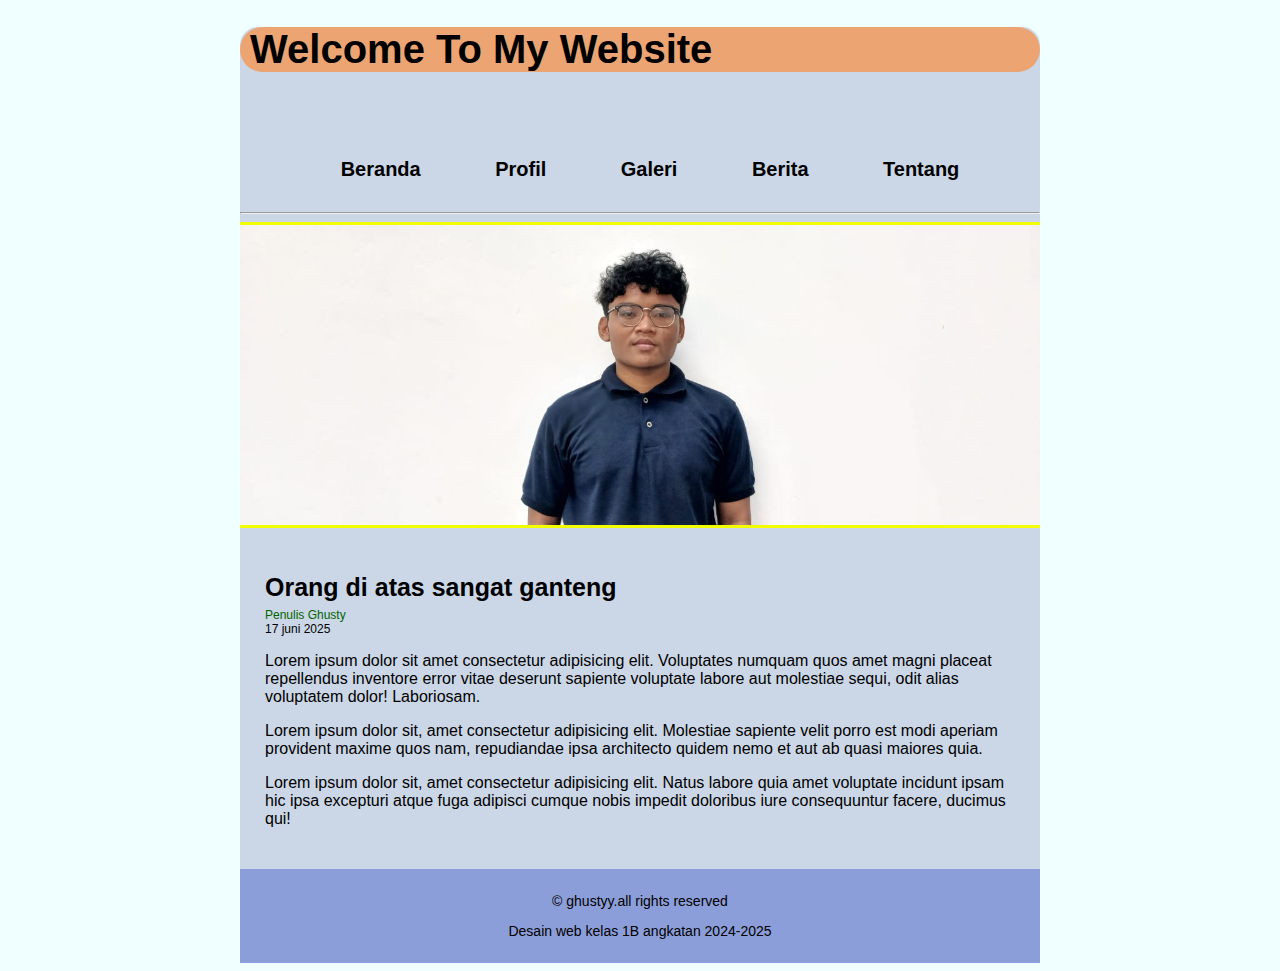
<file: index.html>
<!DOCTYPE html>
<html lang="en">
<head>
    <meta charset="UTF-8">
    <meta name="viewport" content="width=device-width, initial-scale=1.0">
    <title>Beranda</title>
    <link rel="stylesheet" href="stylee.css">

</head>
<body>
   <div class="container">
    <div class="header">
        <h1 class="judul"><a href="">Welcome To My Website</a></h1><br>
        <ul>
            <li> <a href="index.html">Beranda</a></li>
            <li> <a href="profill.html">Profil</a></li>
            <li> <a href="galeri.html">Galeri</a></li>
            <li> <a href="berita.html">Berita</a></li>
            <li> <a href="tentang.html">Tentang</a></li>
        </ul>
    </div>
    <hr>
    <div class="gambar"></div>
    <div class="content">
        <h2 class="judul2">Orang di atas sangat ganteng</h2>
        <p class="penulis"><a href="" >Penulis Ghusty </a><br>17 juni 2025</p>
        <p class="lorem">Lorem ipsum dolor sit amet consectetur adipisicing elit. Voluptates numquam quos amet magni placeat repellendus inventore error vitae deserunt sapiente voluptate labore aut molestiae sequi, odit alias voluptatem dolor! Laboriosam.</p>
        <p class="lorem"> Lorem ipsum dolor sit, amet consectetur adipisicing elit. Molestiae sapiente velit porro est modi aperiam provident maxime quos nam, repudiandae ipsa architecto quidem nemo et aut ab quasi maiores quia.</p>
        <p class="lorem">Lorem ipsum dolor sit, amet consectetur adipisicing elit. Natus labore quia amet voluptate incidunt ipsam hic ipsa excepturi atque fuga adipisci cumque nobis impedit doloribus iure consequuntur facere, ducimus qui!</p>
    </div>
    <div class="footer">
        <p>&copy; ghustyy.all rights reserved</p>
        <p>Desain web kelas 1B angkatan 2024-2025 </p>
    </div>
   </div> 
   
</body>
</html>
</file>
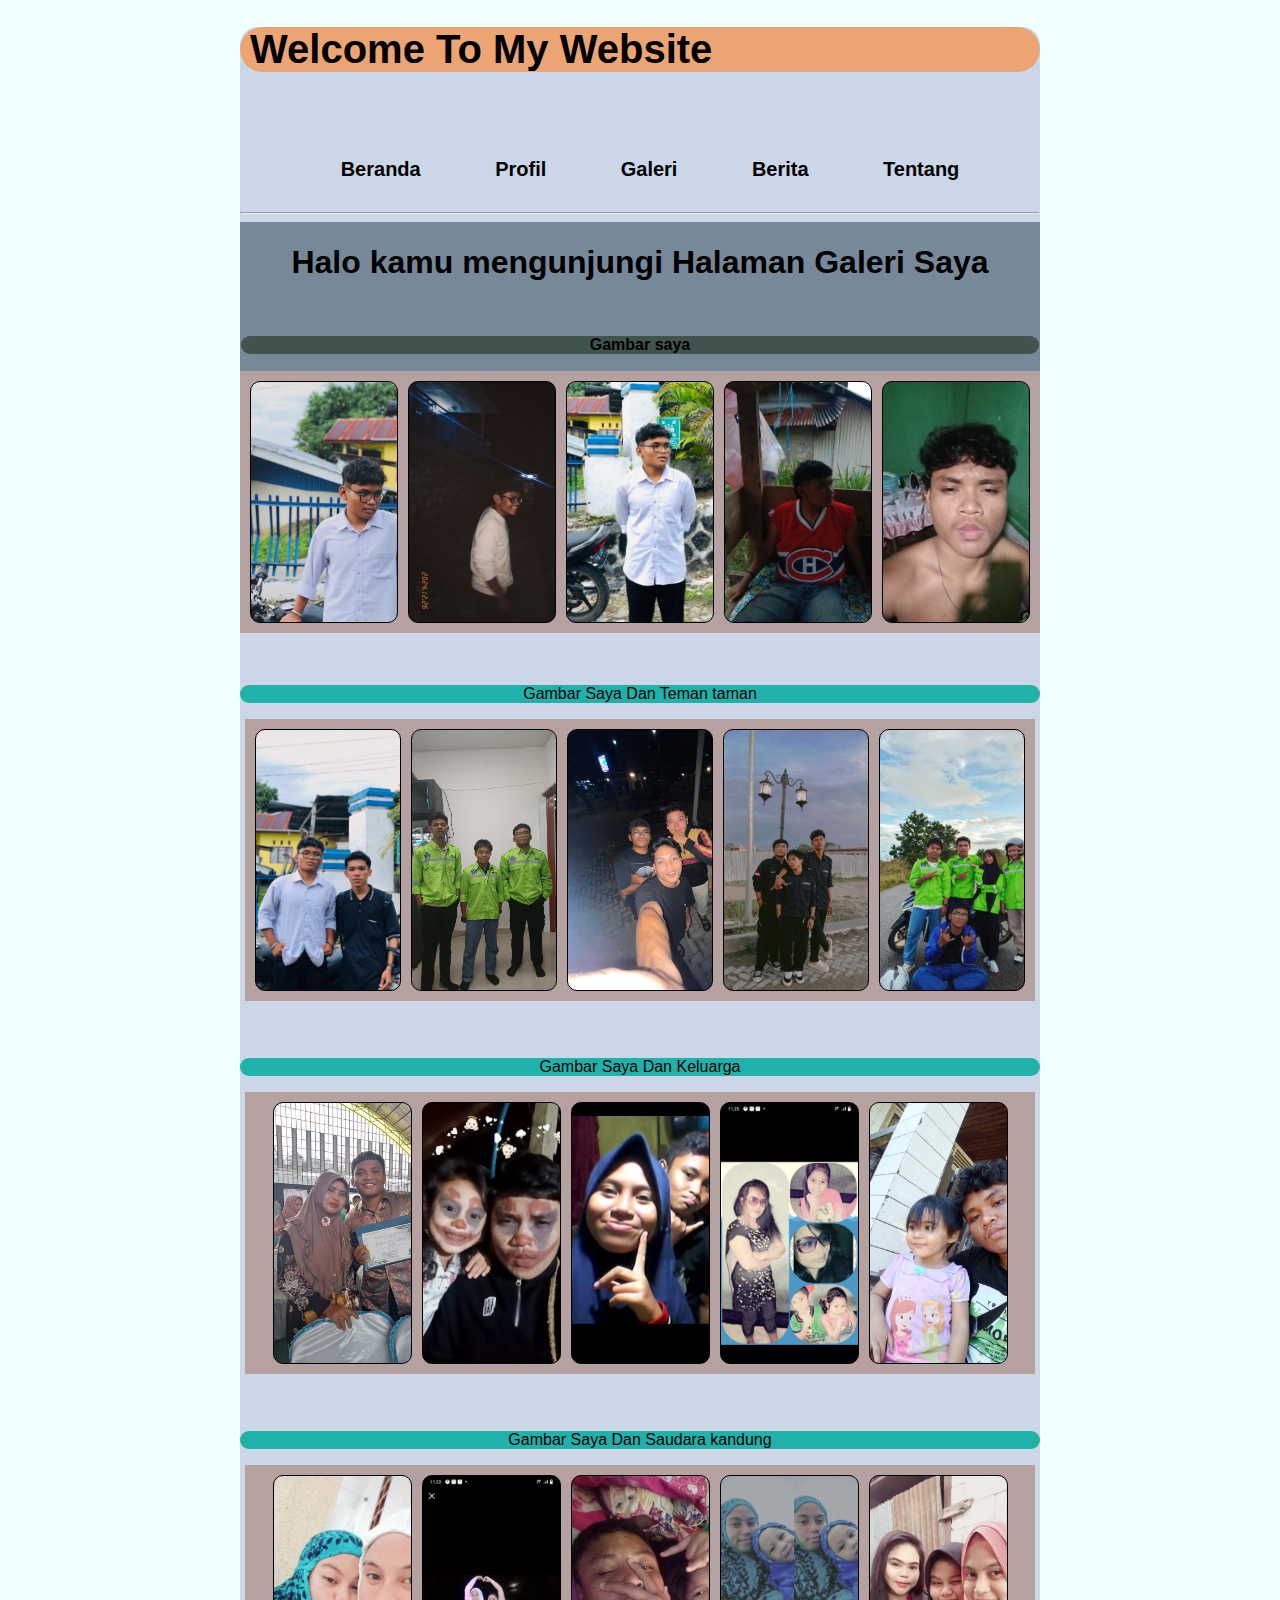
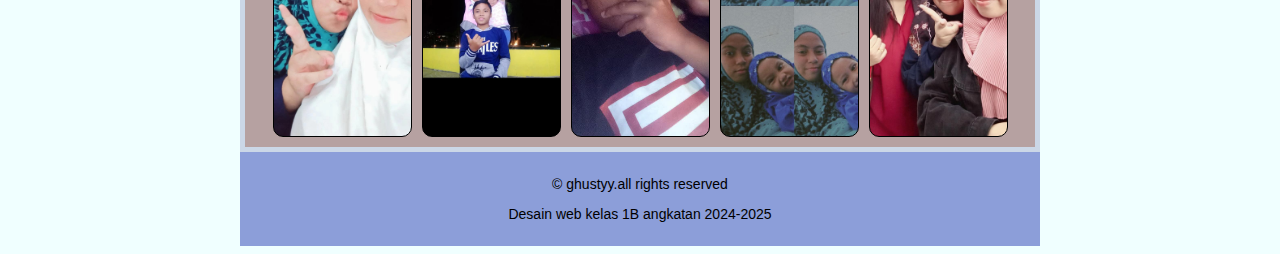
<file: galeri.html>
<!DOCTYPE html>
<html lang="en">
<head>
    <meta charset="UTF-8">
    <meta name="viewport" content="width=device-width, initial-scale=1.0">
    <title>Galeri</title>
    <link rel="stylesheet" href="stylee.css">
</head>
<body>
     <!-- div pertama -->
    <div class="container">
        <!-- div ke2 -->
    <div class="header">
        <h1 class="judul"><a href="">Welcome To My Website</a></h1><br>
        <ul>
            <li> <a href="index.html">Beranda</a></li>
            <li> <a href="profill.html">Profil</a></li>
            <li> <a href="galeri.html">Galeri</a></li>
            <li> <a href="berita.html">Berita</a></li>
            <li> <a href="tentang.html">Tentang</a></li>
        </ul>
    </div>
    <hr>
    <div class="isigaleri">
        <h1>Halo kamu mengunjungi Halaman Galeri Saya</h1>
        <br>
        <p style="background-color: rgb(65, 83, 79); border-radius: 100px;"><b>Gambar saya</b></p>
    </div>
    <div class="containerfoto">
    <div class="fotosaya1"></div>
    <div class="fotosaya2"></div>
    <div class="fotosaya3"></div>
    <div class="fotosaya4"></div>
    <div class="fotosaya5"></div>
    </div>
    <br><br>
    <p style="background-color:lightseagreen ; border-radius: 100px;">Gambar Saya Dan Teman taman</p>
        <div class="containerfoto2">
    <div class="fototeman1"></div>
    <div class="fototeman2"></div>
    <div class="fototeman3"></div>
    <div class="fototeman4"></div>
    <div class="fototeman5"></div>
    </div>
    <br><br>
    <p style="background-color:lightseagreen ; border-radius: 100px;">Gambar Saya Dan Keluarga</p>
        <div class="containerfoto2">
    <div class="fotokeluarga1"></div>
    <div class="fotokeluarga2"></div>
    <div class="fotokeluarga3"></div>
    <div class="fotokeluarga4"></div>
    <div class="fotokeluarga5"></div>
    </div>
    <br><br>
     <p style="background-color:lightseagreen ; border-radius: 100px;">Gambar Saya Dan Saudara kandung</p>
        <div class="containerfoto2">
    <div class="fotokandung1"></div>
    <div class="fotokandung2"></div>
    <div class="fotokandung3"></div>
    <div class="fotokandung4"></div>
    <div class="fotokandung5"></div>
    </div>
    <div class="footer">
        <p>&copy; ghustyy.all rights reserved</p>
        <p>Desain web kelas 1B angkatan 2024-2025 </p>
    </div>
    </div>
</body>
</html>
</file>
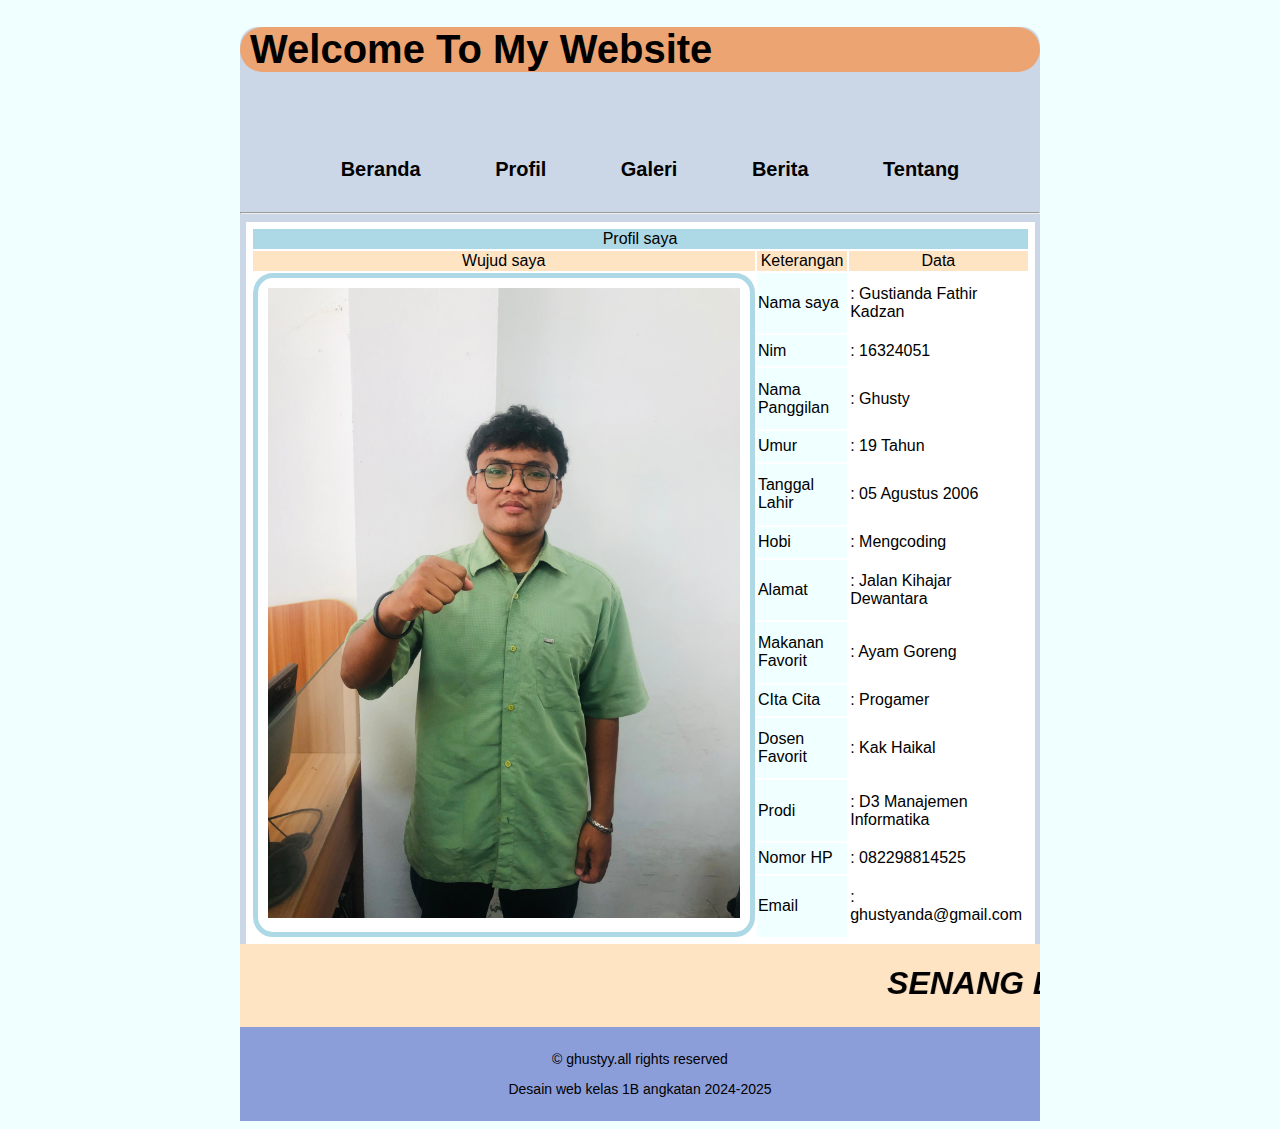
<file: profill.html>
<!DOCTYPE html>
<html lang="en">
<head>
    <meta charset="UTF-8">
    <meta name="viewport" content="width=device-width, initial-scale=1.0">
    <title>Profil</title>
    <link rel="stylesheet" href="stylee.css">
</head>
<body class="bodyprofil">
    <div class="container">
    <div class="header">
        <h1 class="judul"><a href="">Welcome To My Website</a></h1><br>
        <ul>
            <li> <a href="index.html">Beranda</a></li>
            <li> <a href="profill.html">Profil</a></li>
            <li> <a href="galeri.html">Galeri</a></li>
            <li> <a href="berita.html">Berita</a></li>
            <li> <a href="tentang.html">Tentang</a></li>
        </ul>
    </div>
    <hr>
    <center>
    <table style="border: 5px solid white;" bgcolor="white
    " border="0" width="789px" height="300" bottom>
		<tr align="center">
			<td colspan="4" bgcolor="lightblue" >Profil saya</td>
		</tr>

		<tr>
			<td style="text-align: center; background-color:bisque;" colspan=>Wujud saya</td>
			<td style="text-align: center; background-color:bisque;">Keterangan</td>
			<td style="text-align: center; background-color:bisque;">Data</td>
		</tr>
  
    <tr>
	    <td class="fotoprofil" style="border: 5px solid lightblue;" rowspan="13"><img class="foto" src="IMG_E1627 - Copy.JPG" height="400" width="450"></td>
		<td  bgcolor="azure">Nama saya</td>
		<td colspan="2">: Gustianda Fathir Kadzan</td>
        
	</tr>

	  <tr>
		<td bgcolor="azure">Nim</td>
		<td colspan="2">: 16324051</td>
        
	</tr>

	<tr>
		<td bgcolor="azure">Nama Panggilan</td>
		<td colspan="2">: Ghusty</td>
       

	</tr>

	  <tr>
		<td bgcolor="azure">Umur</td>
		<td colspan="2">: 19 Tahun</td>
        
	</tr>


	<tr>
		<td bgcolor="azure">Tanggal Lahir</td>
		<td colspan="2">: 05 Agustus 2006</td>
       
	</tr>

	<tr>
		<td bgcolor="azure">Hobi</td>
		<td colspan="2">: Mengcoding</td>
        
	</tr>

	<tr>
		<td bgcolor="azure">Alamat</td>
		<td colspan="2">: Jalan Kihajar Dewantara</td>
        
	</tr>

	<tr>
		<td bgcolor="azure">Makanan Favorit</td>
		<td colspan="2">: Ayam Goreng</td>
        
	</tr>

    <tr>
        <td bgcolor="azure">CIta Cita</td>
        <td colspan="2">: Progamer</td>
    </tr>

	<tr>
		<td bgcolor="azure">Dosen Favorit</td>
		<td colspan="2">: Kak Haikal</td>
	</tr>

    <tr>
        <td bgcolor="azure">Prodi</td>
        <td colspan="2">: D3 Manajemen Informatika</td>
    </tr>

	<tr>
		<td bgcolor="azure">Nomor HP</td>
		<td colspan="2">: 082298814525</td>
	</tr>

	<tr>
		<td bgcolor="azure">Email</td>
		<td colspan="2">: ghustyanda@gmail.com</td>
       
	
	</tr>
    </table>
	</center>
	<div class="sfooter">
		<marquee scrollamount="20" behavior="" direction="" >
		<h1>SENANG BERKENALAN DENGAN ANDA</h1>
		</marquee>
	</div>
    <div class="footer">
        <p>&copy; ghustyy.all rights reserved</p>
        <p>Desain web kelas 1B angkatan 2024-2025 </p>
    </div>
    </div>
</body>
</html>
</file>
<file: stylee.css>
body {
    font-size: 16px ;
    background-color: azure;
    font-family: poppins,sans-serif;
    
}

.container {
    width: 800px;
    margin: 0 auto;
    background-color: rgb(203, 215, 231);
    text-align: center;
    border-radius: 18px;
  
 
}
.header {
    padding: 15px;
    text-align: center;
    display: contents;
    background-color: red;
   
}
.judul {
    font-size: 40px;
    text-align: left;
    background-size:;
    background-color: rgb(235, 164, 114);
    border-radius: 400px;
    
    
    
}

.header ul li {
    display: inline-block;
    margin-top: 10px;
    margin-right: 20px;
    font-size: 20px;
    padding: 15px;
    font-weight: bold;
    

}

.header a {
    text-decoration: none;
    color: black;
    padding: 10px;
    
    
}

.header a:hover {
    color: black;
    background-color:white;
    border-radius: 20px;
    transition-delay: 0.2s;
}
.judul a:hover {
    color: black;
}

.gambar{
    background-image: url(foto\ saya.jpg);
    height: 300px;
    background-size: cover;
    background-position:0 380px ;
    border-top: solid rgb(242, 255, 0) 3px;
    border-bottom: solid rgb(242, 255, 0) 3px;

}
.content {
    padding: 25px;


}
.content .judul2 {
font-size: 25px;
font-weight: bold;
text-align: left;
}

.content .penulis {
    font-size: 12px;
    margin-top: -15px;text-align: left;

}
.content .penulis a {
    text-decoration: none;
    color: darkgreen;
    
}
.penulis a:hover {

background-color: white;
border-radius: 10px;

}
.footer {
    background-color:rgb(140, 158, 217);
    padding: 10px;
    text-align: center;
    font-size: 14px;

}
/* css berita */
.website {
    background-image:url(berita.webp) ;
}
 
.gambarberita:hover {
    transform: scale(1.05);
    transition-delay: 0.3s;
    
}


.selengkapnya {
   background-color: chocolate;;
    border-radius: 20px;
    margin-top: 20px;
    padding: 15px;
    color:#ebdede;
   
}

.selengkapnya a:hover {
    color: black;
    background-color: chocolate;
    border-radius: 5px;
}

.links {
    text-decoration: none;
    color:white;
}



.tulisan1 {
    background-color: chocolate;
    

}


.judulberita {
    margin-bottom: -15px;
    padding-left: 30px;
}

.gambar2 {
    padding-right: 15px;
}

.lorem {
    text-align: left;
}

/* css profil */

.fotoprofil {

    border-radius: 20px;
    padding: 10px;

}

.fotoprofil img {
    width: 100%;
      height: 50%;
     
     
}


.bodyprofil {
    font-family: poppins, sans-serif;
}

/* css Galeri */
.isigaleri {
    background-color: lightslategrey;
    padding: 1px;
}

.containerfoto {
    display: grid;
            background-color:rgb(182, 161, 161);
            column-gap: 10px;
            grid-template-columns: auto auto auto auto auto ;
            padding: 10px;
}

.fotosaya1 {
background-image: url(fotogw.jpg);
            border: 1px solid black ;
            background-size: cover;
            padding: 20px;
            text-align: center;
            font-size: 30px;
            border-radius: 10px;
            
           
}

.fotosaya1:hover {
    transform: scale(1.05);
}
.fotosaya2 {
background-image: url(fotogw2.jpg);
            border: 1px solid black ;
            background-size: cover;
            padding: 20px;
            text-align: center;
            font-size: 30px;
            height: 200px;
            margin-top: 0px;
            border-radius: 10px
            }
.fotosaya2:hover {
    transform: scale(1.05);
}            
.fotosaya3 {
background-image: url(fotogw3.jpg);
            border: 1px solid black ;
            background-size: cover;
            padding: 20px;
            text-align: center;
            font-size: 30px;
            border-radius: 10px;
            color: white;
}
.fotosaya3:hover {
    transform: scale(1.05);            
}
.fotosaya4 {
background-image: url(fotogw4.jpg);
            border: 1px solid black ;
            background-size: cover;
            padding: 20px;
            text-align: center;
            font-size: 30px;
            border-radius: 10px;
}

.fotosaya4:hover {
    transform: scale(1.05);            
}

.fotosaya5 {
background-image: url(fotogw5.jpg);
            border: 1px solid black ;
            background-size: cover;
            padding: 20px;
            text-align: center;
            font-size: 30px;
            border-radius: 10px;
}
.fotosaya5:hover {
    transform: scale(1.05);            
}

.containerfoto2 {
display: grid;
            background-color:rgb(182, 161, 161);
            column-gap:10px;
            grid-template-columns: auto auto auto auto auto ;
            padding: 10px;
            justify-content: center;
            display: flex;
            margin: 5px;    
}

.fototeman1 {
background-image: url(teman1.jpg);
            border: 1px solid black ;
            background-size: cover;
            padding: 30px;
            text-align: center;
            font-size: 30px;
            border-radius: 10px;
            height: 200px;
            width: 45%;
}
.fototeman1:hover {
    transform: scale(1.05);
}

.fototeman2 {
background-image: url(teman2.jpg);
            border: 1px solid black ;
            background-size: cover;
            padding: 30px;
            text-align: center;
            font-size: 30px;
            border-radius: 10px;
            height: 200px;
            width: 45%;
}
.fototeman2:hover {
    transform: scale(1.05);
}

.fototeman3 {
background-image: url(teman3.jpg);
            border: 1px solid black ;
            background-size: cover;
            padding: 30px;
            text-align: center;
            font-size: 30px;
            border-radius: 10px;
            height: 200px;
            width: 45%;
}
.fototeman3:hover {
    transform: scale(1.05);
}

.fototeman4 {
background-image: url(teman4.jpg);
            border: 1px solid black ;
            background-size: cover;
            padding: 30px;
            text-align: center;
            font-size: 30px;
            border-radius: 10px;
            height: 200px;
            width: 45%;
}
.fototeman4:hover {
    transform: scale(1.05);
}

.fototeman5 {
background-image: url(teman5.jpg);
            border: 1px solid black ;
            background-size: cover;
            padding: 30px;
            text-align: center;
            font-size: 30px;
            border-radius: 10px;
            height: 200px;
            width: 45%;
}
.fototeman5:hover {
    transform: scale(1.05);
}

.fotokeluarga1 {
background-image: url(keluarga1.jpg);
            border: 1px solid black ;
            background-size: cover;
            padding: 30px;
            text-align: center;
            font-size: 30px;
            border-radius: 10px;
            height: 200px;
            width: 10%;
            margin-left:;
}
.fotokeluarga1:hover {
    transform: scale(1.05);
}

.fotokeluarga2 {
background-image: url(keluarga2.jpg);
            border: 1px solid black ;
            background-size: cover;
            padding: 30px;
            text-align: center;
            font-size: 30px;
            border-radius: 10px;
            height: 200px;
            width: 10%;
}
.fotokeluarga2:hover {
    transform: scale(1.05);
}


.fotokeluarga3 {
background-image: url(keluarga3.jpg);
            border: 1px solid black ;
            background-size: cover;
            padding: 30px;
            text-align: center;
            font-size: 30px;
            border-radius: 10px;
            height: 200px;
            width: 10%;
}
.fotokeluarga3:hover {
    transform: scale(1.05);
}


.fotokeluarga4 {
background-image: url(keluarga4.jpg);
            border: 1px solid black ;
            background-size: cover;
            padding: 30px;
            text-align: center;
            font-size: 30px;
            border-radius: 10px;
            height: 200px;
            width: 10%;
}
.fotokeluarga4:hover {
    transform: scale(1.05);
}


.fotokeluarga5 {
background-image: url(keluarga5.jpg);
            border: 1px solid black ;
            background-size: cover;
            padding: 30px;
            text-align: center;
            font-size: 30px;
            border-radius: 10px;
            height: 200px;
            width: 10%;
}
.fotokeluarga5:hover {
    transform: scale(1.05);
}


.fotokandung1 {
background-image: url(kandung1.jpg);
            border: 1px solid black ;
            background-size: cover;
            padding: 30px;
            text-align: center;
            font-size: 30px;
            border-radius: 10px;
            height: 200px;
            width: 10%;
}
.fotokandung1:hover {
    transform: scale(1.05);
}


.fotokandung2 {
background-image: url(kandung2.jpg);
            border: 1px solid black ;
            background-size: cover;
            padding: 30px;
            text-align: center;
            font-size: 30px;
            border-radius: 10px;
            height: 200px;
            width: 10%;
}
.fotokandung2:hover {
    transform: scale(1.05);
}



.fotokandung3 {
background-image: url(kandung3.jpg);
            border: 1px solid black ;
            background-size: cover;
            padding: 30px;
            text-align: center;
            font-size: 30px;
            border-radius: 10px;
            height: 200px;
            width: 10%;
}
.fotokandung3:hover {
    transform: scale(1.05);
}

.fotokandung4 {
background-image: url(kandung4.jpg);
            border: 1px solid black ;
            background-size: cover;
            padding: 30px;
            text-align: center;
            font-size: 30px;
            border-radius: 10px;
            height: 200px;
            width: 10%;
}
.fotokandung4:hover {
    transform: scale(1.05);
}

.fotokandung5 {
background-image: url(kandung5.jpg);
            border: 1px solid black ;
            background-size: cover;
            padding: 30px;
            text-align: center;
            font-size: 30px;
            border-radius: 10px;
            height: 200px;
            width: 10%;
}
.fotokandung5:hover {
    transform: scale(1.05);
}




/* css footer */
.sfooter {
    text-align: center;
    background-color: bisque;
    font-weight: bold;
    font-style: italic;
}
</file>
